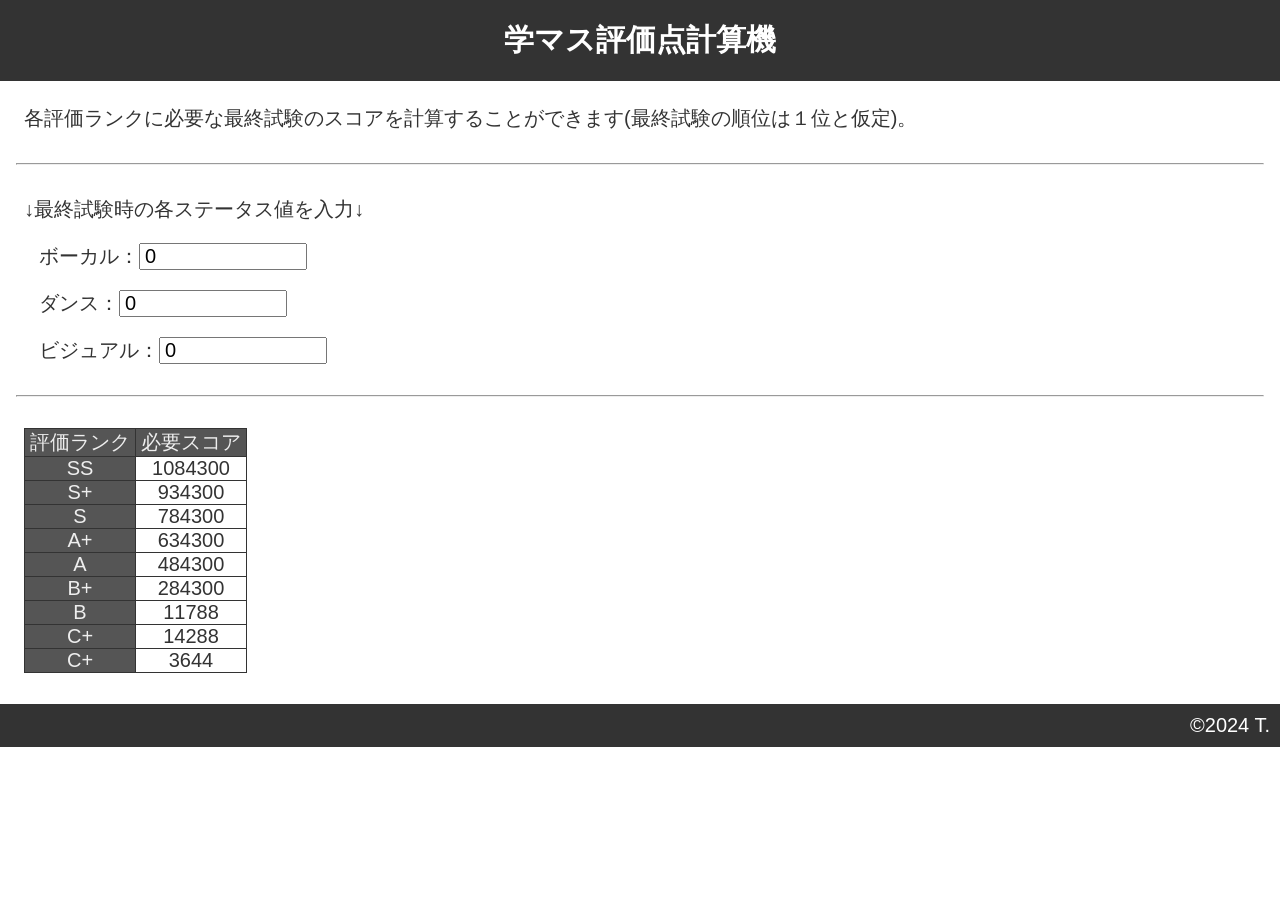
<file: index.html>
<!DOCTYPE html>
<html lang="ja">

<head>
	<meta charset="utf-8">
	<link rel="stylesheet" href="style.css">
	<script src="calcScore.js"></script>

	<title>学マス評価点計算機</title>
</head>

<body>
	<!-- ヘッダ -->
	<header>
		<div class="header">
			<h1>学マス評価点計算機</h1>
		</div>
	</header>

	<!-- ボディ -->
	<main class="body">
		<!-- 説明 -->
		<div class="explanation">
			各評価ランクに必要な最終試験のスコアを計算することができます(最終試験の順位は１位と仮定)。
		</div>

		<br>
		<hr>
		<br>

		<!-- 入力欄 -->
		<div class="input">
			<p>↓最終試験時の各ステータス値を入力↓</p>

			<!-- ステータス -->
			<div class="status">
				<label>
					ボーカル：<input id="vocal" type="number" oninput="
						if(this.value < 0) this.value = 0;
						else if(this.value > 1800) this.value = 1800;" onchange="calc()">
				</label>
				<br>
				<label>
					ダンス：<input id="dance" type="number" oninput="
						if(this.value < 0) this.value = 0;
						else if(this.value > 1800) this.value = 1800;" onchange="calc()">
				</label>
				<br>
				<label>
					ビジュアル：<input id="visual" type="number" oninput="
						if(this.value < 0) this.value = 0;
						else if(this.value > 1800) this.value = 1800;" onchange="calc()">
				</label>
			</div>
		</div>

		<br>
		<hr>
		<br>

		<!-- 出力欄 -->
		<div class="output">
			<div class="grid-rank">
				<div class="rank rank-th">評価ランク</div>
				<div class="score1 rank-th">必要スコア</div>

				<div class="rank">SS</div>
				<div class="score" id="score_ss">0</div>

				<div class="rank">S+</div>
				<div class="score" id="score_s_plus">0</div>

				<div class="rank">S</div>
				<div class="score" id="score_s">0</div>

				<div class="rank">A+</div>
				<div class="score" id="score_a_plus">0</div>

				<div class="rank">A</div>
				<div class="score" id="score_a">0</div>

				<div class="rank">B+</div>
				<div class="score" id="score_b_plus">0</div>

				<div class="rank">B</div>
				<div class="score" id="score_b">0</div>

				<div class="rank">C+</div>
				<div class="score" id="score_c_plus">0</div>

				<div class="rank">C+</div>
				<div class="score" id="score_c">0</div>

			</div>
	</main>

	<!-- フッタ -->
	<footer>
		<div class="footer">
			<p class="copyright">©︎2024 T.</p>
		</div>
	</footer>

</body>

</html>
</file>
<file: style.css>
/* 全体 */
* {
	margin: 0px;
	padding: 0px;
	font-family: sans-serif;
	font-size: 20px;
}

/* ヘッダ */
.header {
	text-align: center;
	background-color: #333;
}

.header h1 {
	color: #fff;
	font-size: 30px;
	padding: 20px;
}

/* ボディ */
.body {
	color: #333;
	background-color: #fff;
	margin: 16px;
}

.body .explanation,
.body .input,
.body .output {
	padding: 8px;
}

.body .output {
	padding-bottom: 16px;
}

.body .input div {
	padding-left: 15px;
}

.body input[type="number"] {
	padding-left: 4px;
	width: 8em;
	margin-top: 20px;
}

.body input[type="button"] {
	padding-left: 4px;
	width: 14em;
	margin-top: 20px;
}

.body .grid-rank {
	display: grid;
	grid-template-columns: fit-content(100%) fit-content(100%);
	word-break: break-word;
	text-align: center;
}

.body .grid-rank div {
	margin-right: -1px;
	margin-bottom: -1px;
	padding: 0px 5px;
	border: 1px solid #333;
}

.body .grid-rank .rank-th,
.body .grid-rank .rank {
	color: #eee;
	background-color: #555;
}

/* フッタ */
.footer {
	color: #fff;
	/* font-size: 15px; */
	text-align: right;
	padding: 10px;
	padding-right: 10px;
	background-color: #333;
}
</file>
